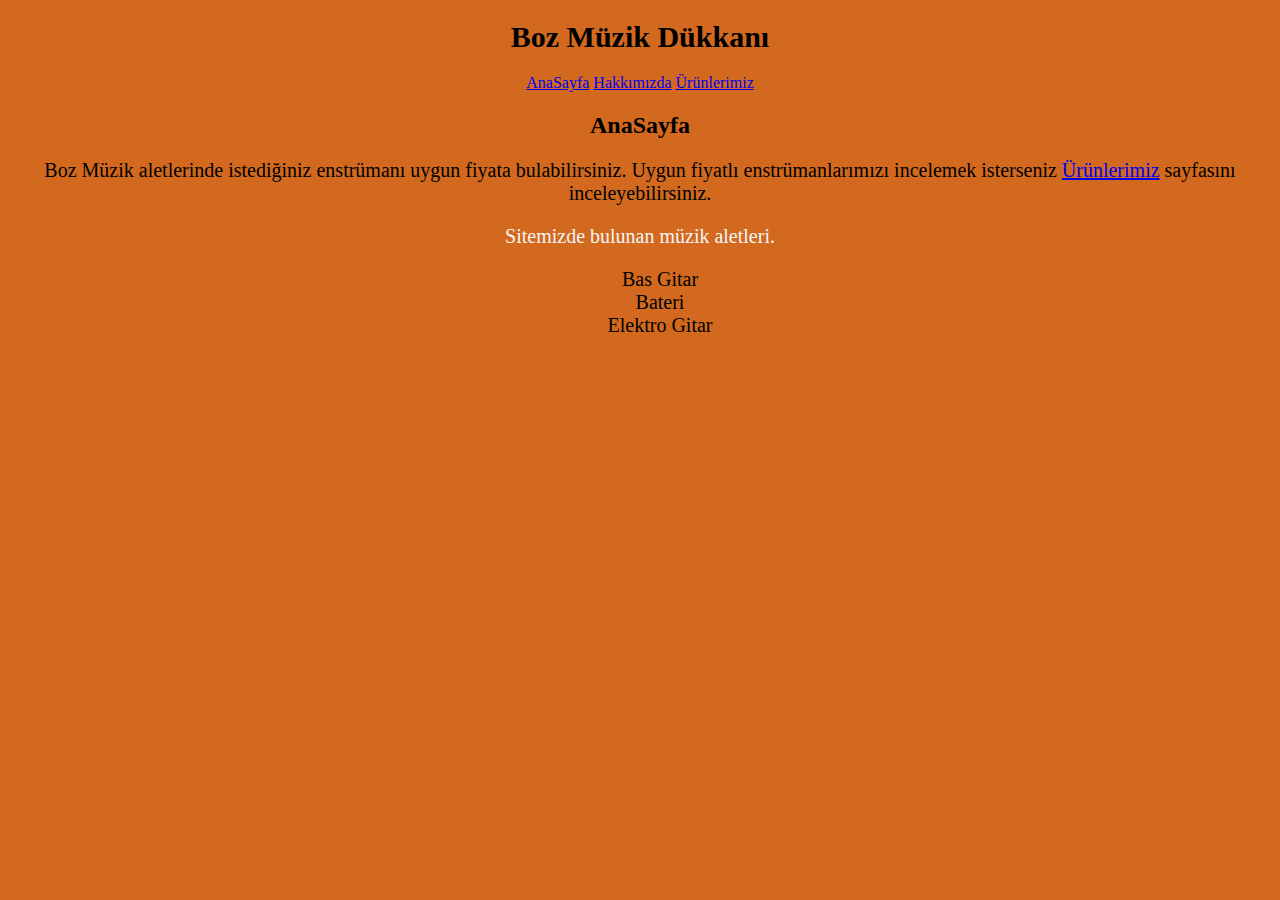
<file: index.html>
<!DOCTYPE html>
<html lang="tr">
<head>
  <meta charset="UTF-8">
  <meta http-equiv="X-UA-Compatible" content="IE=edge">
  <meta name="viewport" content="width=device-width, initial-scale=1.0">
  <link rel="stylesheet" href="./style.css">
  <title>Boz Müzik-Anasayfa</title>
</head>
<body class="back-color">
  <main class="position-center">
    <nav>
      <h1 class="fnt-size30">Boz Müzik Dükkanı</h1>
      <a href="index.html">AnaSayfa</a>
      <a href="about-us.html">Hakkımızda</a>
      <a href="products.html">Ürünlerimiz</a>
      <h2>AnaSayfa</h2>
      <p class="fnt-size20">Boz Müzik aletlerinde istediğiniz enstrümanı uygun fiyata bulabilirsiniz. Uygun fiyatlı enstrümanlarımızı incelemek isterseniz <a href="products.html">Ürünlerimiz</a> sayfasını inceleyebilirsiniz. </p>
      <p class="fnt-size20 color">Sitemizde bulunan müzik aletleri.</p>
      <ul class="fnt-size20 style-none">
        <li>Bas Gitar</li>
        <li>Bateri</li>
        <li> Elektro Gitar</li>
      </ul>
    </nav>
  </main>
  
</body>
</html>
</file>
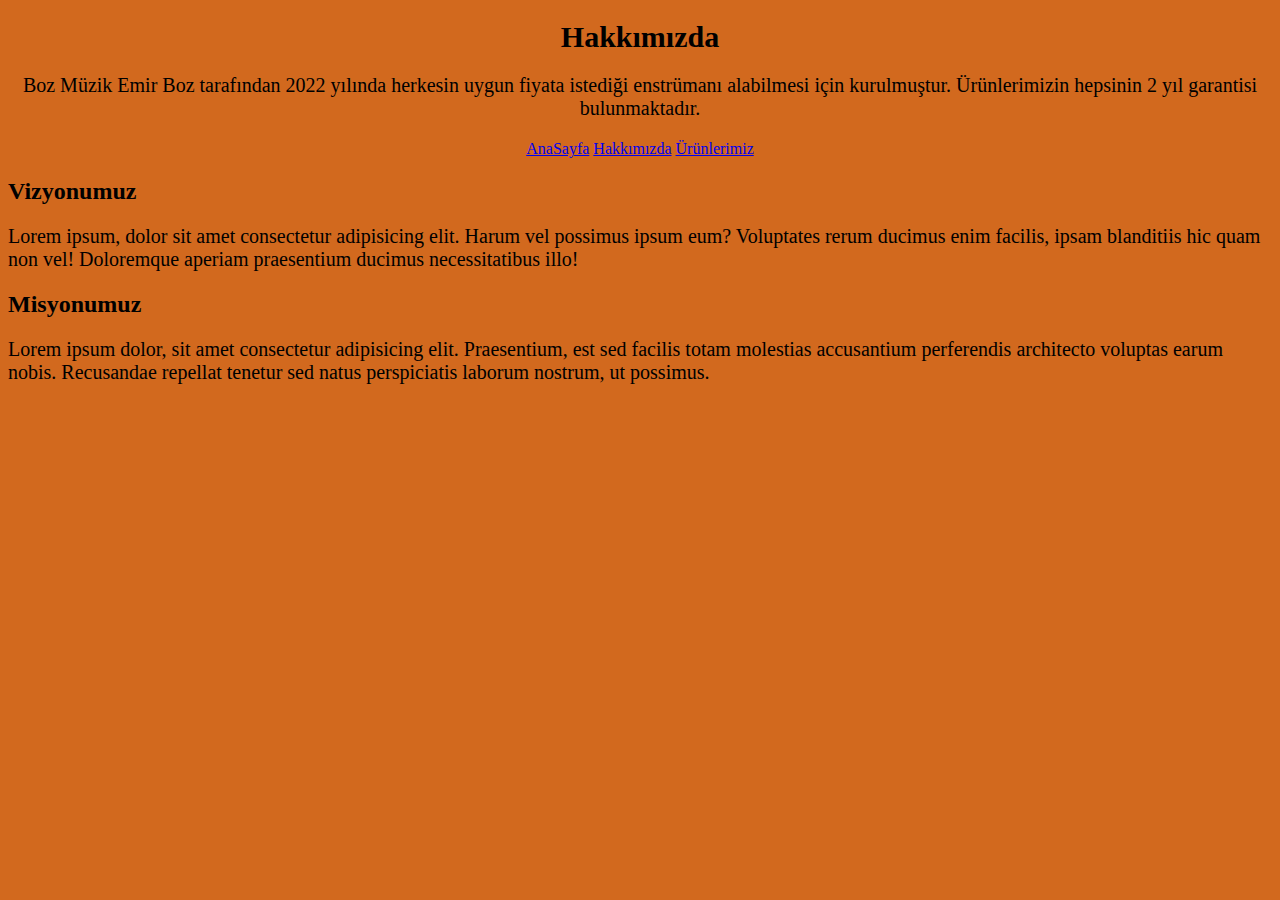
<file: about-us.html>
<!DOCTYPE html>
<html lang="tr">
<head>
  <meta charset="UTF-8">
  <meta http-equiv="X-UA-Compatible" content="IE=edge">
  <meta name="viewport" content="width=device-width, initial-scale=1.0">
  <link rel="stylesheet" href="./style.css">
  <title>Boz Müzik-Hakkımızda</title>
</head>
<body class="back-color">
  <main class="position-center">
    <nav>
        <h1 class="fnt-size30">Hakkımızda</h1>
        <p class="fnt-size20">Boz Müzik Emir Boz tarafından 2022 yılında herkesin uygun fiyata istediği enstrümanı alabilmesi için kurulmuştur. Ürünlerimizin hepsinin 2 yıl garantisi bulunmaktadır.</p>
      <a href="index.html">AnaSayfa</a>
      <a href="about-us.html">Hakkımızda</a>
      <a href="products.html">Ürünlerimiz</a>
      <p></p>
    </nav>
  </main>
  <h2>Vizyonumuz</h2>
  <p class="fnt-size20">Lorem ipsum, dolor sit amet consectetur adipisicing elit. Harum vel possimus ipsum eum? Voluptates rerum ducimus enim facilis, ipsam blanditiis hic quam non vel! Doloremque aperiam praesentium ducimus necessitatibus illo!</p>
  <h2>Misyonumuz</h2>
  <p class="fnt-size20">Lorem ipsum dolor, sit amet consectetur adipisicing elit. Praesentium, est sed facilis totam molestias accusantium perferendis architecto voluptas earum nobis. Recusandae repellat tenetur sed natus perspiciatis laborum nostrum, ut possimus.</p>
  
</body>
</html>
</file>
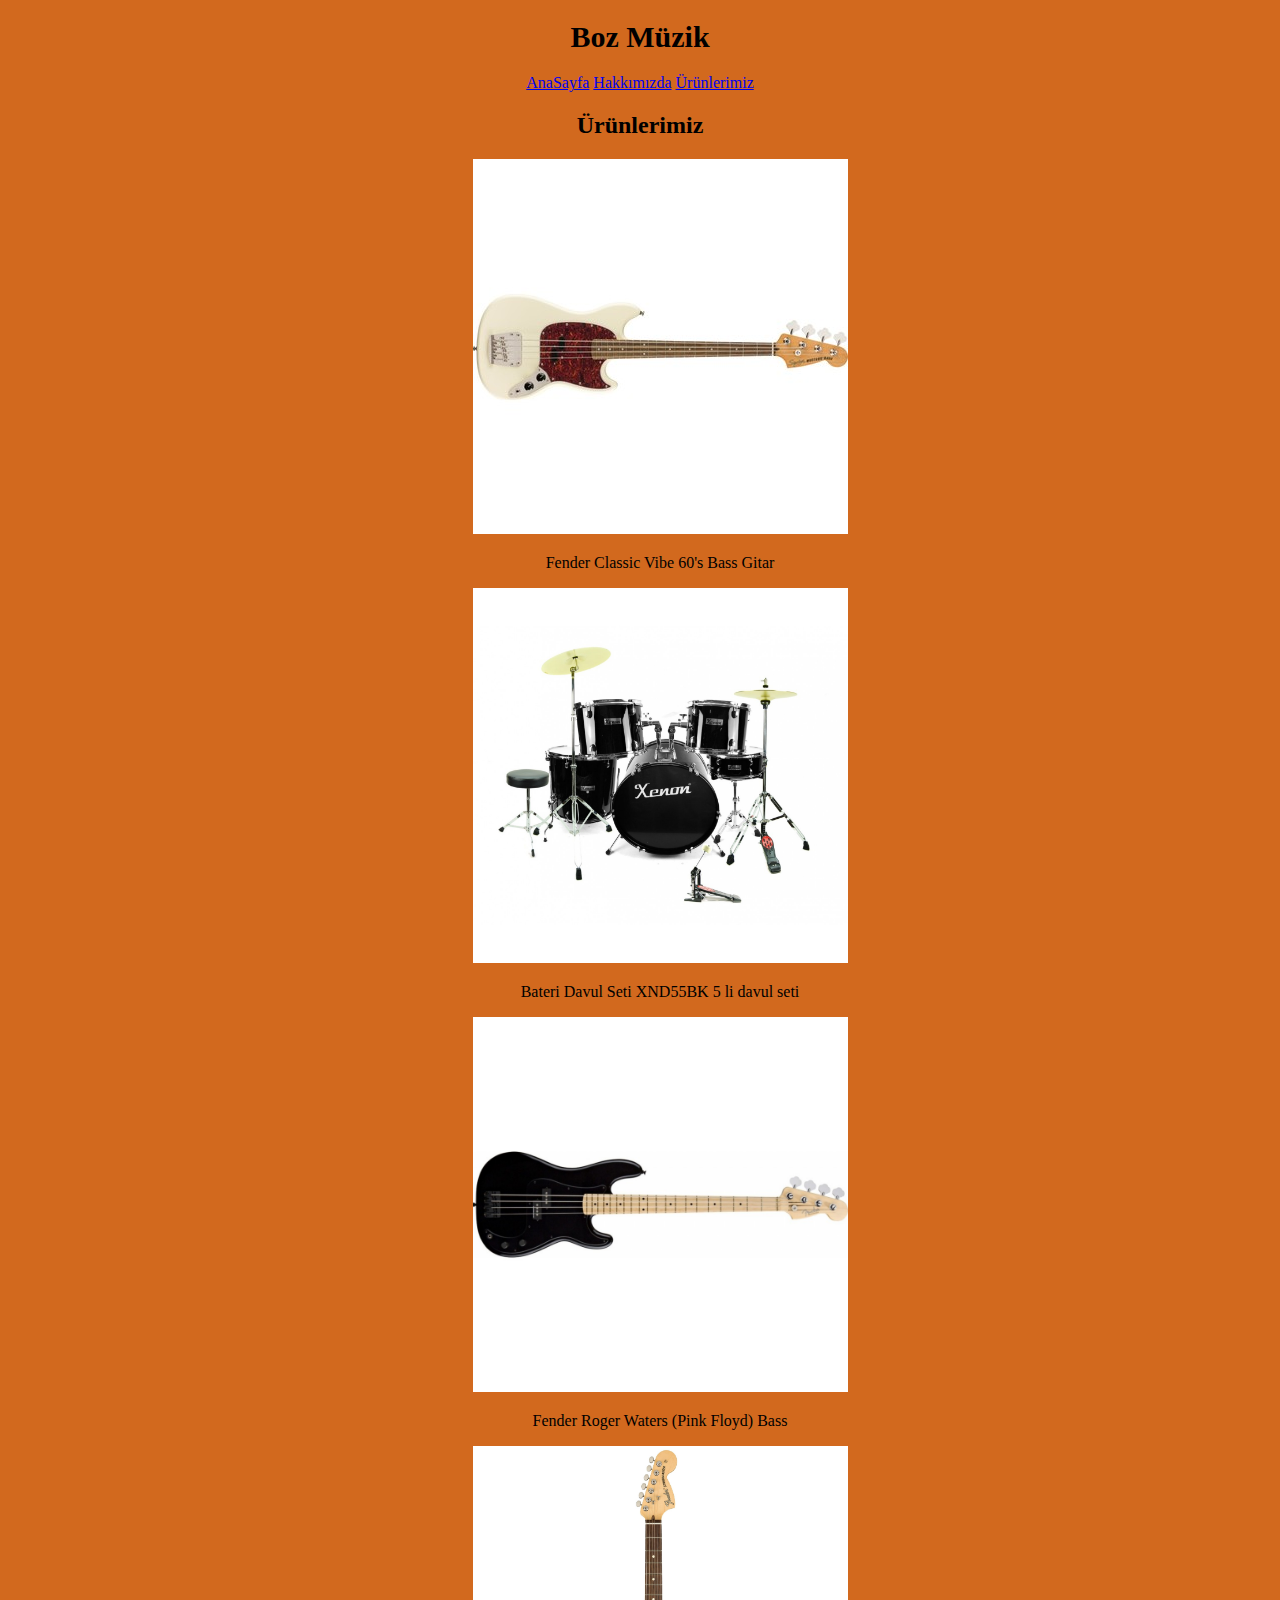
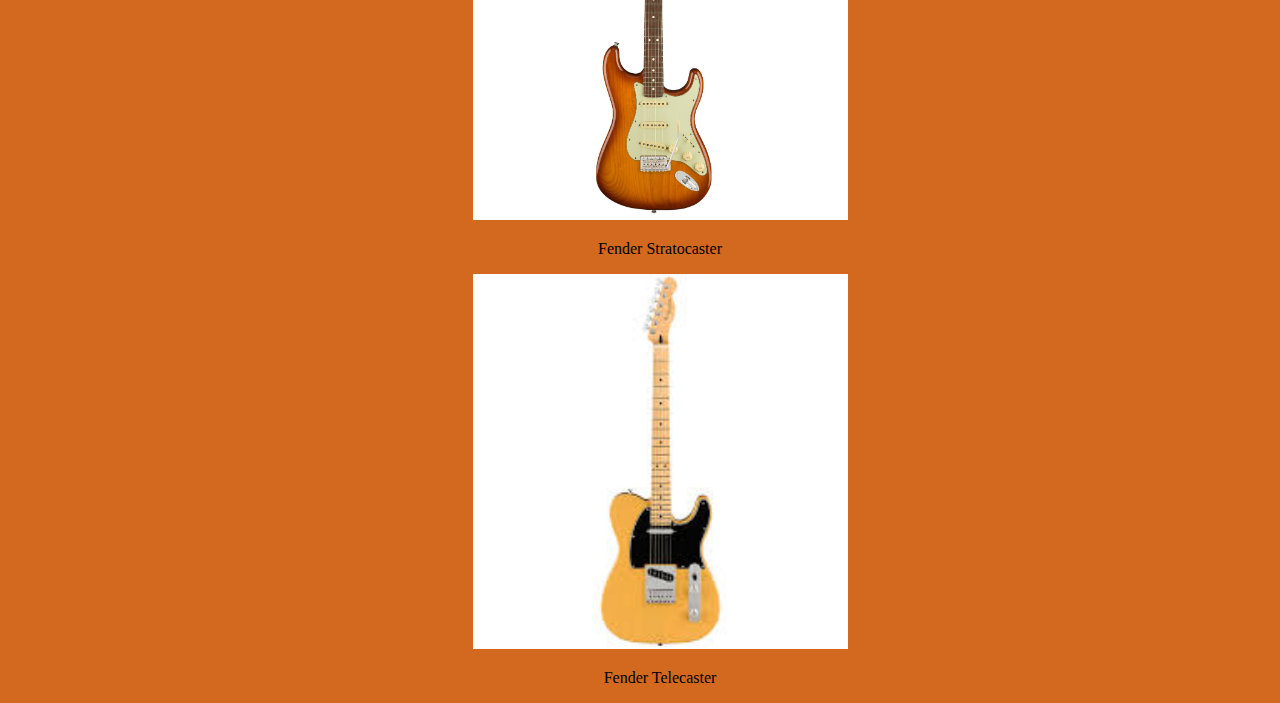
<file: products.html>
<!DOCTYPE html>
<html lang="tr">
  <head>
    <meta charset="UTF-8" />
    <meta http-equiv="X-UA-Compatible" content="IE=edge" />
    <meta name="viewport" content="width=device-width, initial-scale=1.0" />
    <link rel="stylesheet" href="./style.css" />
    <title>Boz Müzik-Ürünlerimiz</title>
  </head>
  <body class="back-color">
    <main class="position-center">
      <nav>
        <h1 class="fnt-size30">Boz Müzik</h1>
        <a href="index.html">AnaSayfa</a>
        <a href="about-us.html">Hakkımızda</a>
        <a href="products.html">Ürünlerimiz</a>
        <h2>Ürünlerimiz</h2>
      </nav>
      <ul class="style-none">
        <li>
          <div>
            <img
              src="./img/fender classic vibe bass.jpg"
              alt="Fender Classic Vibe 60's Bass Gitar"
            />
            <p>Fender Classic Vibe 60's Bass Gitar</p>
          </div>
        </li>
        <li>
          <div>
            <img
              width="375"
              src="./img/bateri.jpg"
              alt="Bateri Davul Seti XND55BK 5 li davul seti"
            />
            <p>Bateri Davul Seti XND55BK 5 li davul seti</p>
          </div>
        </li>
        <li>
          <div>
            <img
              width="375"
              height="375"
              src="./img/fender rogerwaters bass.jpg"
              alt="Fender Roger Waters (Pink Floyd) Bass"
            />
            <p>Fender Roger Waters (Pink Floyd) Bass</p>
          </div>
        </li>
        <li>
          <div>
            <img
              height="auto"
              width="375"
              src="./img/fender strat.jpg"
              alt="Fender Stratocaster"
            />
            <p>Fender Stratocaster</p>
          </div>
        </li>
        <li>
          <div>
            <img
              width="375"
              src="./img/fender tele.jpg"
              alt="Fender Telecaster"
            />
            <p>Fender Telecaster</p>
          </div>
        </li>
      </ul>
    </main>
  </body>
</html>
</file>
<file: style.css>
.position-center {
    text-align: center;
    /* display: flex;
    flex-direction: column;
    justify-content: center;
    align-items: center; */
}
.back-color {
    background-color: chocolate;
}
.fnt-size30 {
    font-size: 30px;
}
.fnt-size20 {
    font-size: 20px;
}
.color {
    color: whitesmoke;
}
.style-none {
 list-style-type: none;
}
</file>
